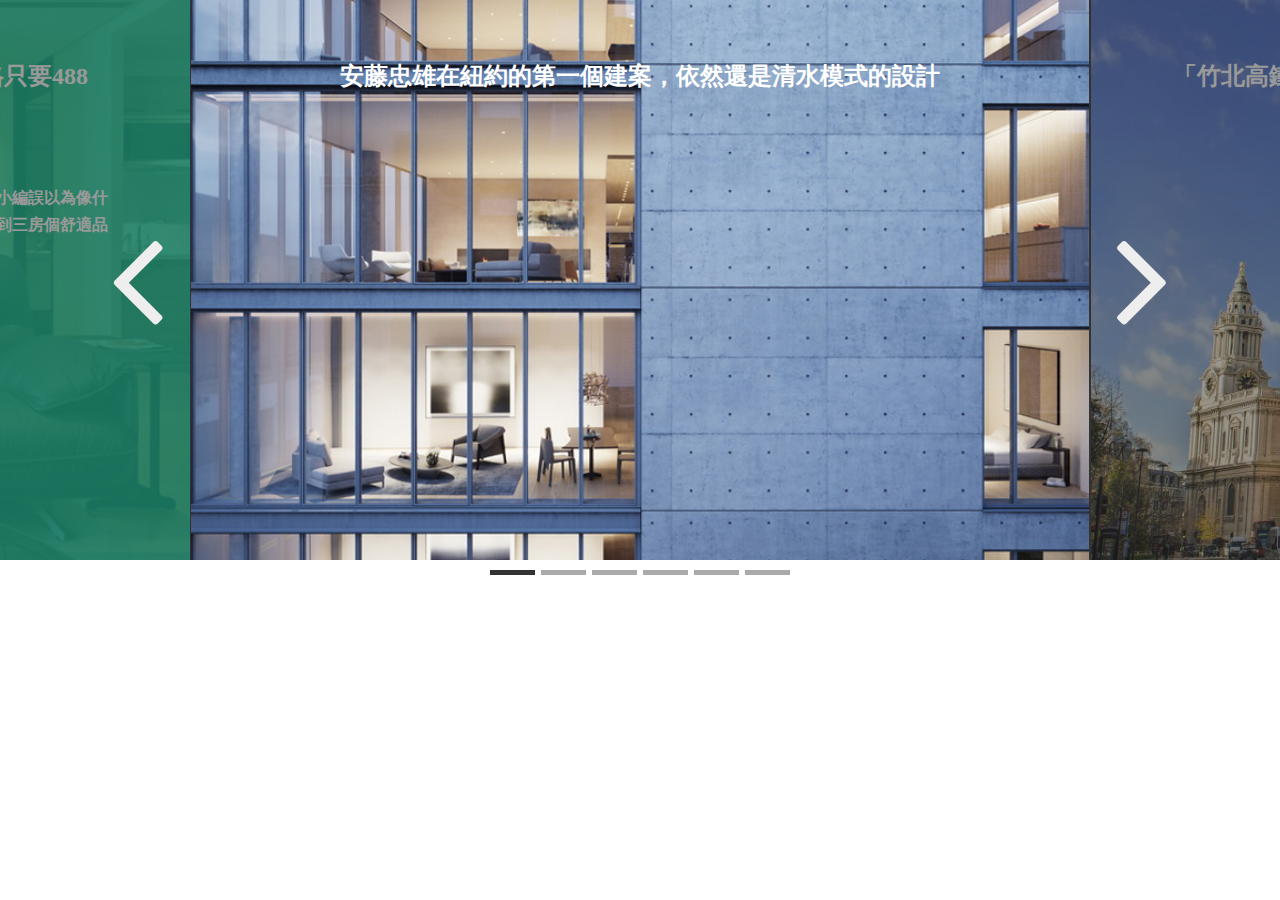
<file: index.html>
<!DOCTYPE html>
<html lang="en">
<head>

	<meta charset="UTF-8">
	<title>Document</title>
	<link href="css/style.css" rel="stylesheet" type="text/css" />
	<link href="https://maxcdn.bootstrapcdn.com/font-awesome/4.7.0/css/font-awesome.min.css" rel="stylesheet" type="text/css" />
	

</head>
<body>

	<div class="wrap">
		<div class="slider">
			<ul class="slider-content"></ul>
			<a href="#" class="prev"><i class="fa fa-angle-left" aria-hidden="true"></i></a>
			<a href="#" class="next"><i class="fa fa-angle-right" aria-hidden="true"></i></a>
		</div>
		<ul class="control"></ul>
	</div>

<script src="js/slider.js"></script>
</body>
</html>
</file>
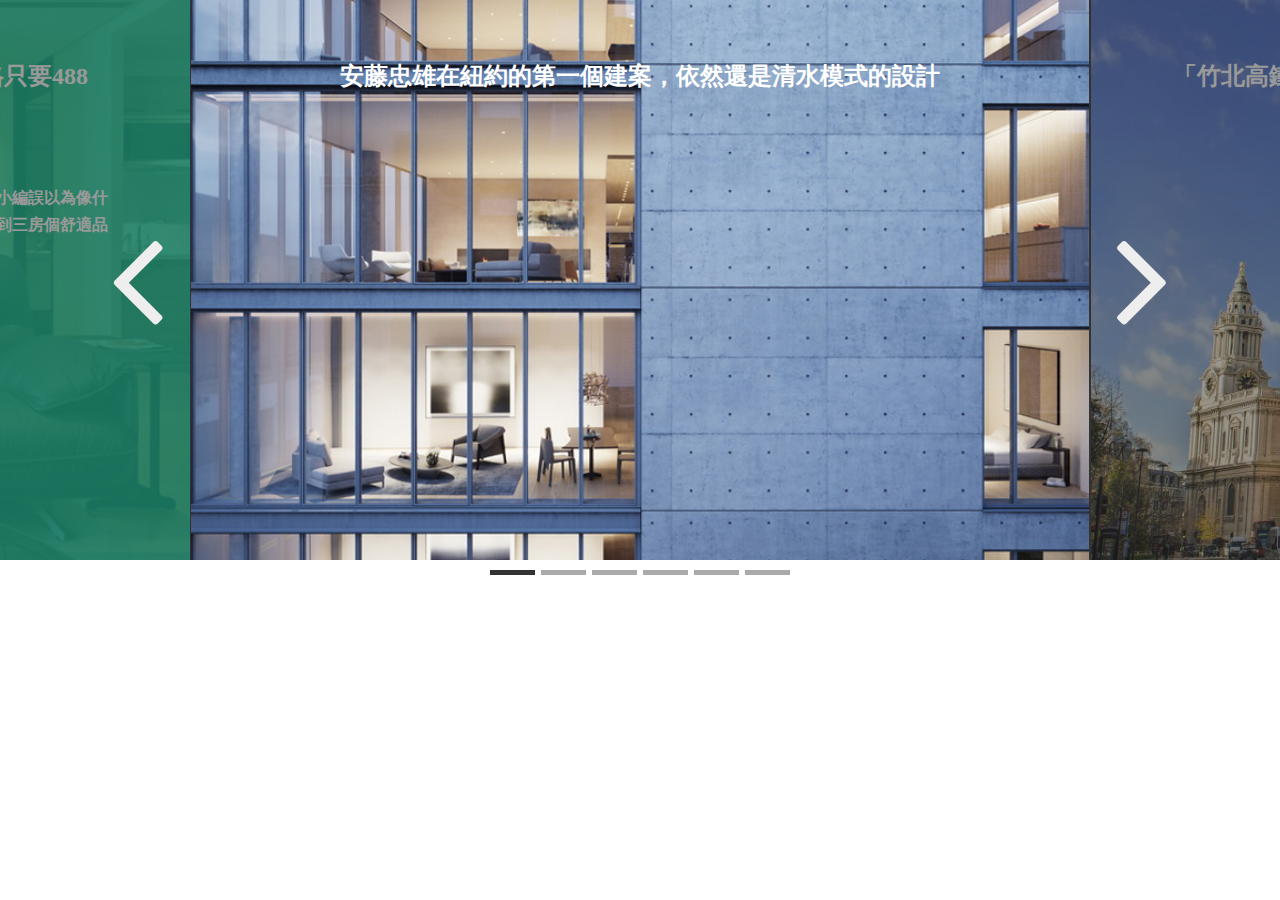
<file: new_native.html>
<!DOCTYPE html>
<html lang="en">
<head>

	<meta charset="UTF-8">
	<title>Document</title>
	<link href="css/style.css" rel="stylesheet" type="text/css" />
	<link href="https://maxcdn.bootstrapcdn.com/font-awesome/4.7.0/css/font-awesome.min.css" rel="stylesheet" type="text/css" />
	

</head>
<body>

	<div class="wrap">
		<div class="slider">
			<ul class="slider-content"></ul>
			<a href="#" class="prev"><i class="fa fa-angle-left" aria-hidden="true"></i></a>
			<a href="#" class="next"><i class="fa fa-angle-right" aria-hidden="true"></i></a>
		</div>
		<ul class="control"></ul>
	</div>

<script src="js/slider.js"></script>
</body>
</html>
</file>
<file: css/style.css>
*{
		margin: 0;
		padding: 0;
		list-style:none;
		box-sizing: border-box;
	}
	html,body{
		height: 100%;
	}
	.wrap{
		width: 100%;
		overflow: hidden;
		margin: auto;
		background: #333;
	}
	.wrap:hover .prev{
		opacity: 1;
		transform: translate(0, -50%);
	}
	.wrap:hover .next{
		opacity: 1;
		transform: translate(0, -50%);
	}
	.slider{
		width: 900px;
		height: 560px;
		margin:auto;
		position: relative;
	}
	.prev{
		display:block;
		position: absolute;
		font-size: 150px;
		color: #eee;
		left: -110px;
		top: 50%;
		transform: translate(-30%, -50%);
		z-index: 2;
		transition: .3s;
		padding:0 30px;
		opacity: 0;
	}

	.next{
		display:block;
		position: absolute;
		font-size: 150px;
		color: #eee;
		right: -110px;
		top: 50%;
		transform: translate(30%, -50%);
		z-index: 2;
		transition: .3s;
		padding:0 30px;
		opacity: 0;
	}
	.prev:hover{
		color: #57ffd5;
		transform: translate(0, -50%);
	}
	.next:hover{
		color: #57ffd5;
		transform: translate(0, -50%);
	}		
	.slider-content{
		position: relative;
		transition:.5s;
	}
	.slider-content.no-transition{
		transition:0s;
	}
	.slider-content:after{
		content:'';
		display:block;
		width: 100%;
		height: 0;
		float:none;
		clear:both;
	}
	.slider-content > li{
		width: 900px;
		height: 560px;
		float: left;
		opacity: .5;
		transition: .3s;
		position: relative;
		overflow: hidden;
		padding: 0 1px;
	}
	.slider-content > li.active{
		opacity: 1;
	}
	.slider-content > li > a > img{
		width: 100%;
		transition: .7s;
		position: relative;
		z-index: 0;
	}
	.slider-content > li > a > .content{
		position: absolute;
		width: 100%;
		height: 100%;
		top: 0;
		left: 0;
		padding: 0 80px;
		z-index: 1;
	}

	.slider-content > li > a > .content:before{
		position: absolute;
		content: '';
		top: 0;
		left: 0;
		width: 100%;
		height: 100%;
		background:rgba(0,217,163,.8);
		opacity: 0; 
		transition: .7s;
	}
	
	.slider-content > li > a > .content > h2{
		position: relative;
		z-index: 1;
		padding: 60px 0;
		color: #fff;
		font-family: '微軟正黑體','sans-serif';
		text-align: center;
	}
	.slider-content > li > a > .content > p {
		position: relative;
		z-index: 1;		
		color: #fff;
		font-family: '微軟正黑體','sans-serif';
		text-align: center;
		line-height: 1.7em;		
		opacity: 0;
		transform: translateY(50px);
		transition: .7s;
		font-weight: bold;
	}
	.slider-content > li:hover .content:before{
		opacity: 1;
	}
	 .slider-content > li:hover .content > p{
	 	opacity: 1;
	 	transform: translateY(0px);
	 }
	
	.slider-content > li:hover > a > img{
		transform: scale(1.2, 1.2) translateY(-30px);
	}	
	.control{
		width: 100%;
		height: 50px;
		text-align: center;
		background: #fff;
	}
	.control > li{
		display:inline-block;
		width: 45px;
		height: 5px;
		background-color:#aaa;
		margin:10px 3px;
		cursor:pointer;
	}
	.control > li.active{
		background-color:#333;
	}
</file>
